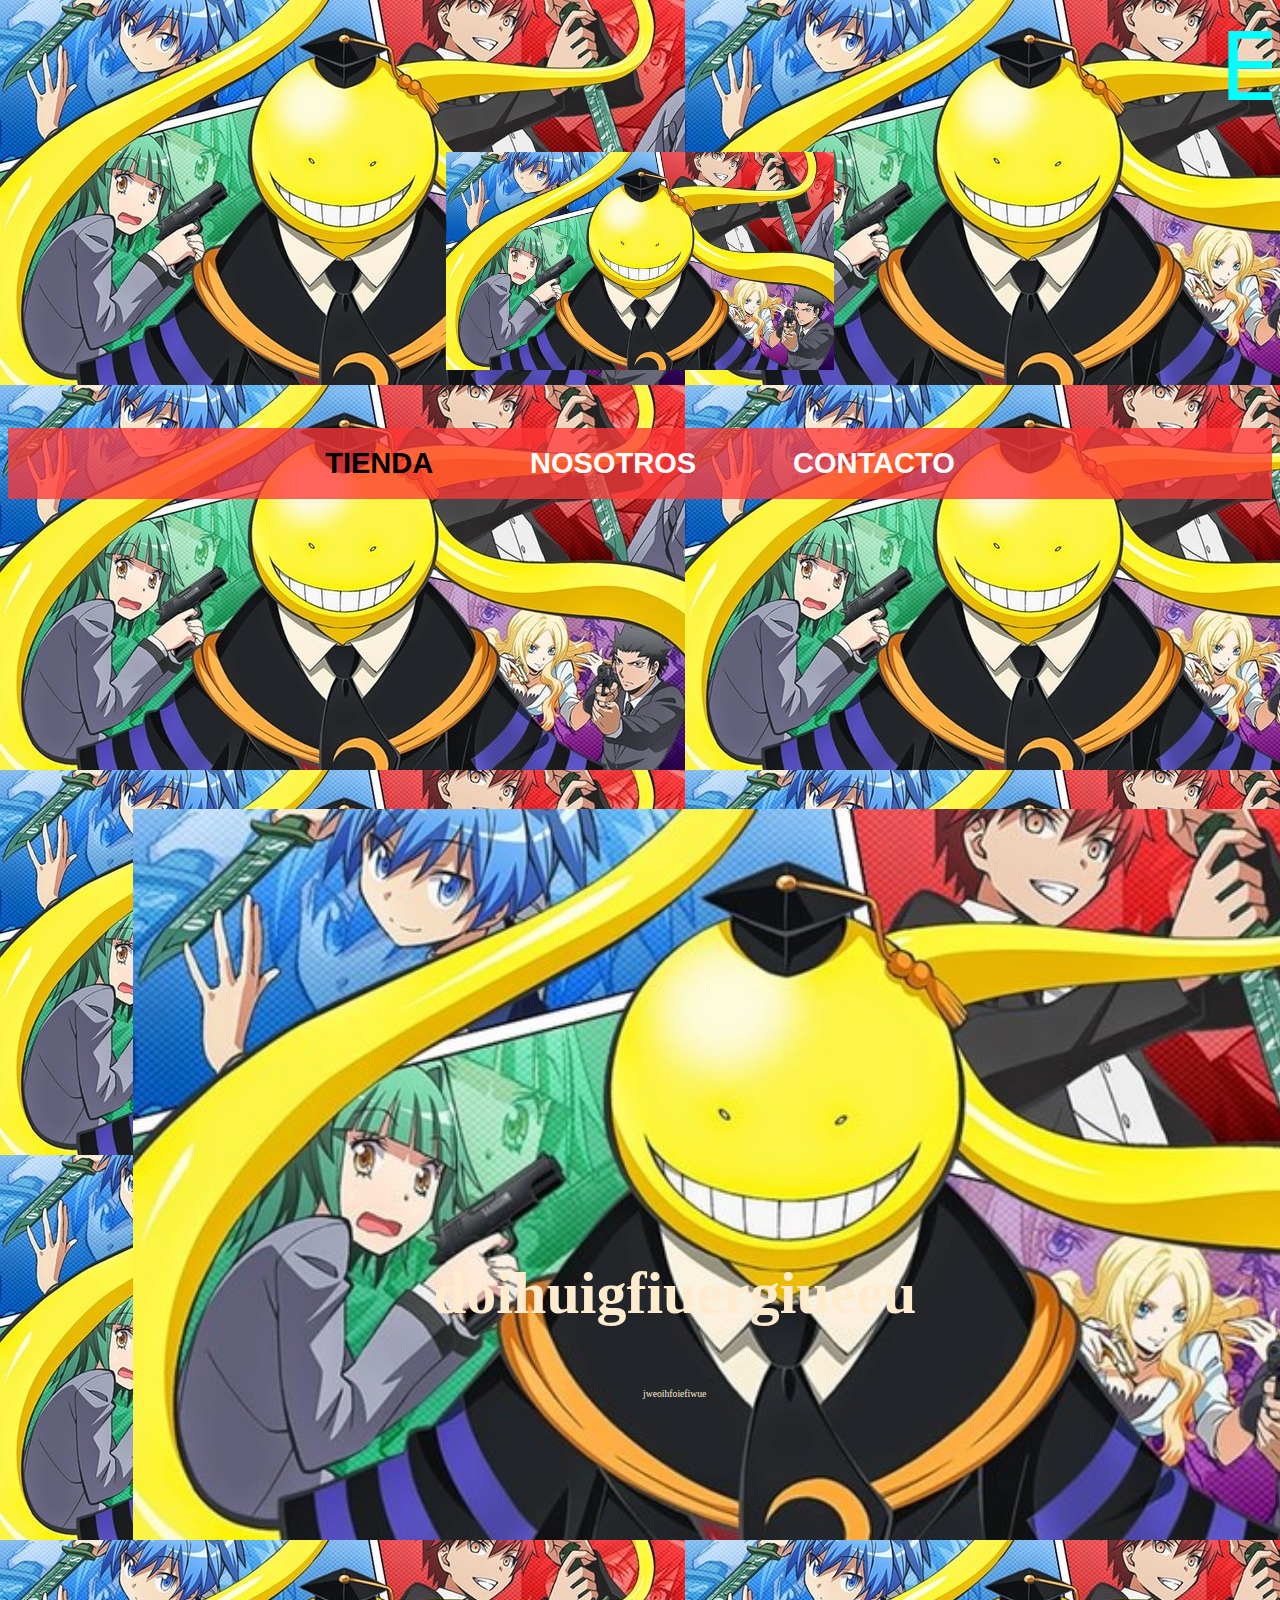
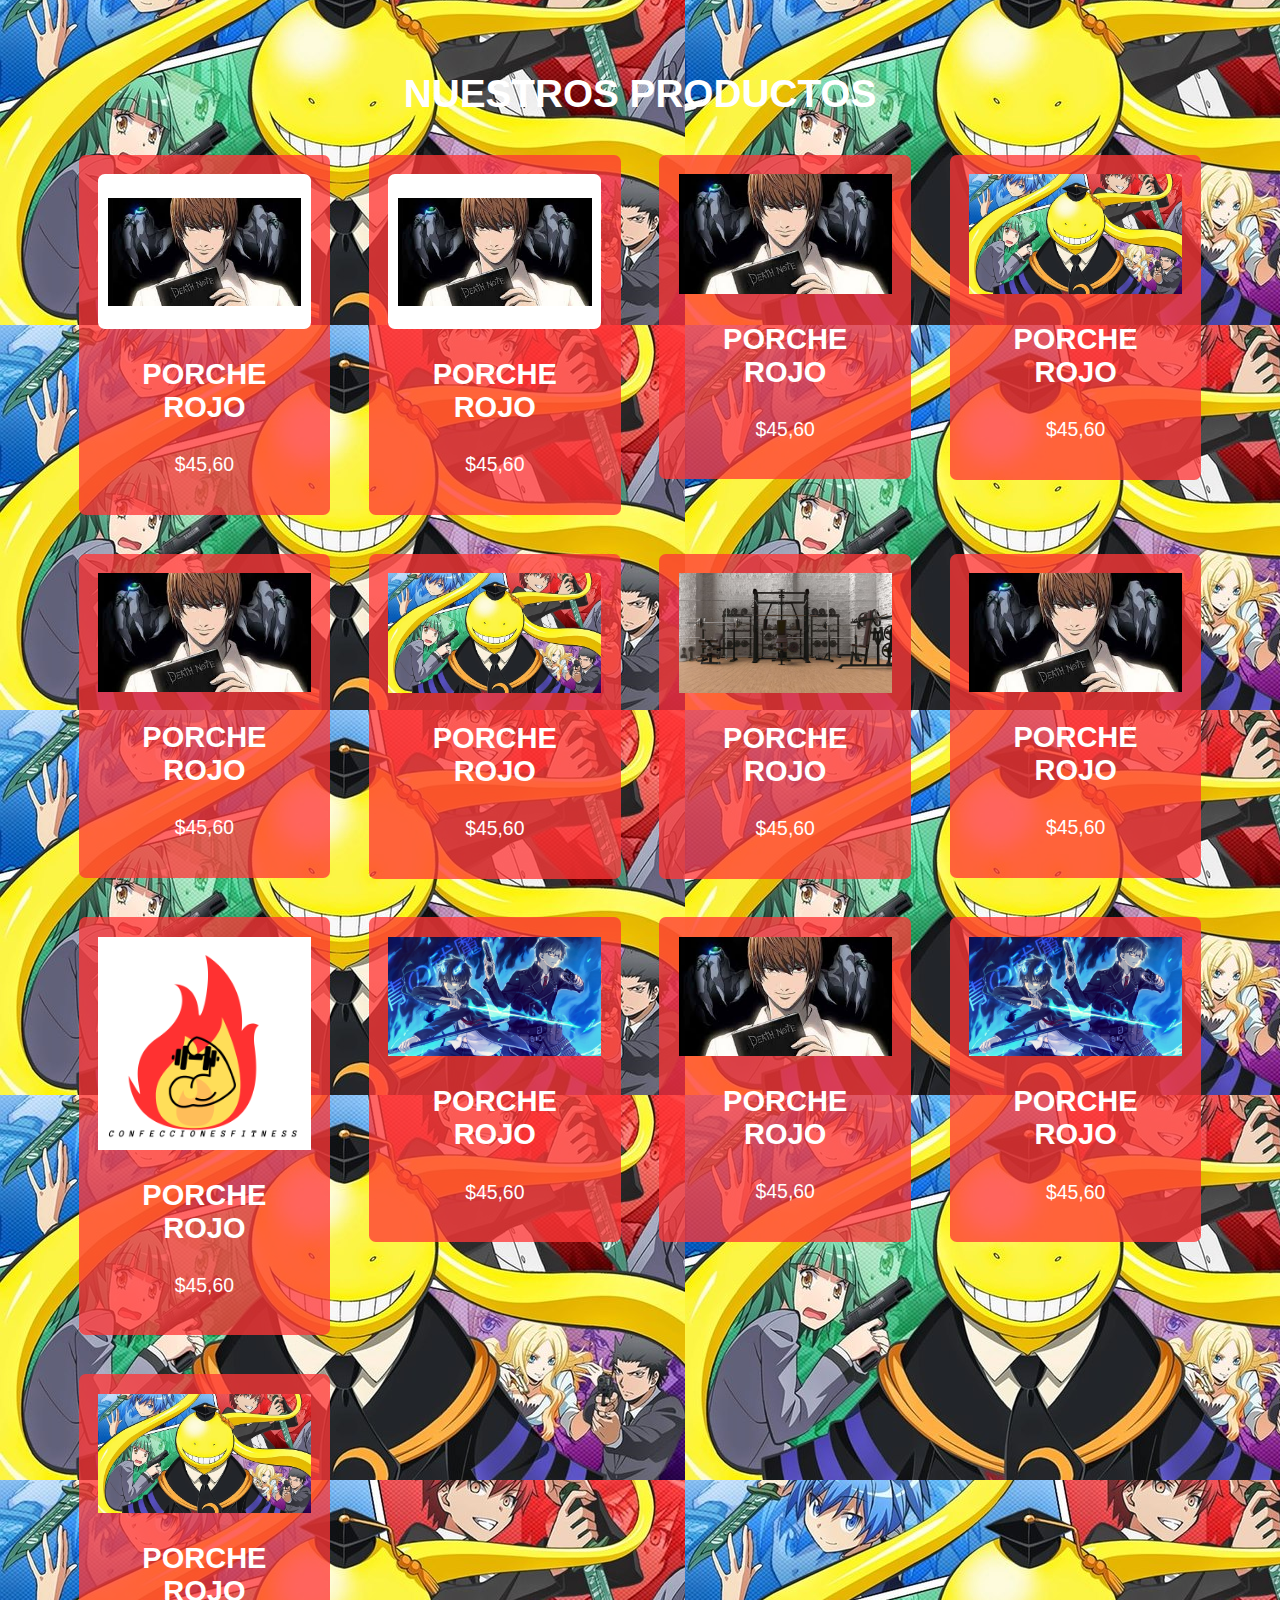
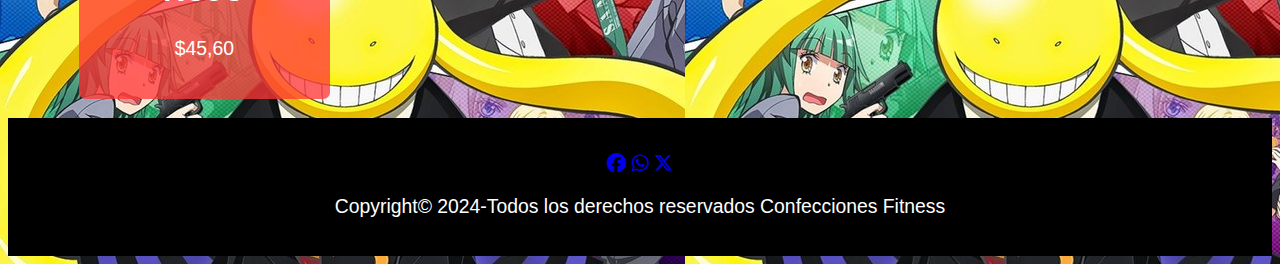
<file: index.html>
<html>

<head>
    <title> JJjjjj</title>
    <link rel="stylesheet" href="style.css">
    <link rel="stylesheet" href="https://cdnjs.cloudflare.com/ajax/libs/font-awesome/6.6.0/css/all.min.css">
</head>

<body>
    <div class="mar">
        <marquee>Entrena y lucete con tu nuevo look</marquee>
    </div>

    <header class="head">
        <a href="index.html">

            <img src="A.jpg" class="imaa">
        </a>
    </header>


    <nav>
        <a class="act" href="index.html">Tienda</a>
        <a href="nosotros.html">Nosotros</a>
        <a href="contactanos.html">Contacto</a>
    </nav>
    <div class="uno">
        <ul>
            <li>
                <img src="A.jpg">
                <div class="Tex">
                    <h2>doihuigfiuergiueeu</h2>
                    <p>
                        jweoihfoiefiwue
                    </p>
                </div>
            </li>
            <li>
                <img src="B.jpg">
                <div class="Tex">
                    <h2>doihuigfiuergiueeu</h2>
                    <p>
                        jweoihfoiefiwue
                    </p>
                </div>
            </li>
            <li>
                <img src="K.jpg">
                <div class="Tex">
                    <h2>doihuigfiuergiueeu</h2>
                    <p>
                        jweoihfoiefiwue

                    </p>
                </div>
            </li>
            <li>
                <img src="S.jpg">
                <div class="Tex">
                    <h2>doihuigfiuergiueeu</h2>
                    <p>
                        jweoihfoiefiwue
                    </p>
                </div>
            </li>
        </ul>
    </div>




    <main class="cont">
        <h1 class="nu">Nuestros Productos</h1>
        <div class="pro">
            <a href="">
                <div class="produ">
                    <div class="produblanc">

                        <img src="K.jpg">

                    </div>
                    <div class="info">

                        <p class="nompro">Porche rojo</p>
                        <p class="precio">$45,60</p>
                    </div>

                </div>
            </a>
            <a href="">
                <div class="produ">
                    <div class="produblanc">

                        <img src="K.jpg">

                    </div>
                    <div class="info">

                        <p class="nompro">Porche rojo</p>
                        <p class="precio">$45,60</p>
                    </div>

                </div>
            </a>
            <a href="">
                <div class="produ">
                    <div class="produblan">
                        <img src="K.jpg">
                    </div>
                    <div class="info">

                        <p class="nompro">Porche rojo</p>
                        <p class="precio">$45,60</p>
                    </div>

                </div>
            </a>
            <a href="">
                <div class="produ">
                    <div class="produblan">
                        <img src="A.jpg">
                    </div>
                    <div class="info">

                        <p class="nompro">Porche rojo</p>
                        <p class="precio">$45,60</p>
                    </div>

                </div>
            </a>
            <a href="">
                <div class="produ">
                    <div class="produblan">
                        <img src="K.jpg">
                    </div>
                    <div class="info">

                        <p class="nompro">Porche rojo</p>
                        <p class="precio">$45,60</p>
                    </div>

                </div>
            </a>
            <a href="">
                <div class="produ">
                    <div class="produblan">
                        <img src="A.jpg">
                    </div>
                    <div class="info">

                        <p class="nompro">Porche rojo</p>
                        <p class="precio">$45,60</p>
                    </div>

                </div>
            </a>
            <a href="">
                <div class="produ">
                    <div class="produblan">
                        <img src="oo.avif">
                    </div>
                    <div class="info">

                        <p class="nompro">Porche rojo</p>
                        <p class="precio">$45,60</p>
                    </div>

                </div>
            </a>
            <a href="">
                <div class="produ">
                    <div class="produblan">
                        <img src="K.jpg">
                    </div>
                    <div class="info">

                        <p class="nompro">Porche rojo</p>
                        <p class="precio">$45,60</p>
                    </div>

                </div>
            </a>
            <a href="">
                <div class="produ">
                    <div class="produblan">
                        <img src="MM.png">
                    </div>
                    <div class="info">

                        <p class="nompro">Porche rojo</p>
                        <p class="precio">$45,60</p>
                    </div>

                </div>
            </a>
            <a href="">
                <div class="produ">
                    <div class="produblan">
                        <img src="B.jpg">
                    </div>
                    <div class="info">

                        <p class="nompro">Porche rojo</p>
                        <p class="precio">$45,60</p>
                    </div>

                </div>
            </a>
            <a href="">
                <div class="produ">
                    <div class="produblan">
                        <img src="K.jpg">
                    </div>
                    <div class="info">

                        <p class="nompro">Porche rojo</p>
                        <p class="precio">$45,60</p>
                    </div>

                </div>
            </a>
            <a href="">
                <div class="produ">
                    <div class="produblan">
                        <img src="B.jpg">
                    </div>
                    <div class="info">

                        <p class="nompro">Porche rojo</p>
                        <p class="precio">$45,60</p>
                    </div>

                </div>
            </a>
            <a href="">
                <div class="produ">

                    <img src="A.jpg">


                    <div class="info">

                        <p class="nompro">Porche rojo</p>
                        <p class="precio">$45,60</p>
                    </div>

                </div>

            </a>
        </div>




    </main>




    <footer class="fo">
        <a class="foa" href="https://www.facebook.com">
            <i class="fa-brands fa-facebook"></i>
        </a>


        <a class="foa" href="https://wa.me/593963976413">
            <i class="fa-brands fa-whatsapp"></i>
        </a>


        <a class="foa" href="https://x.com/home">
            <i class="fa-brands fa-x-twitter"></i>
        </a>
        <p>Copyright© 2024-Todos los derechos reservados Confecciones Fitness</p>
    </footer>
</body>




</html>
</file>
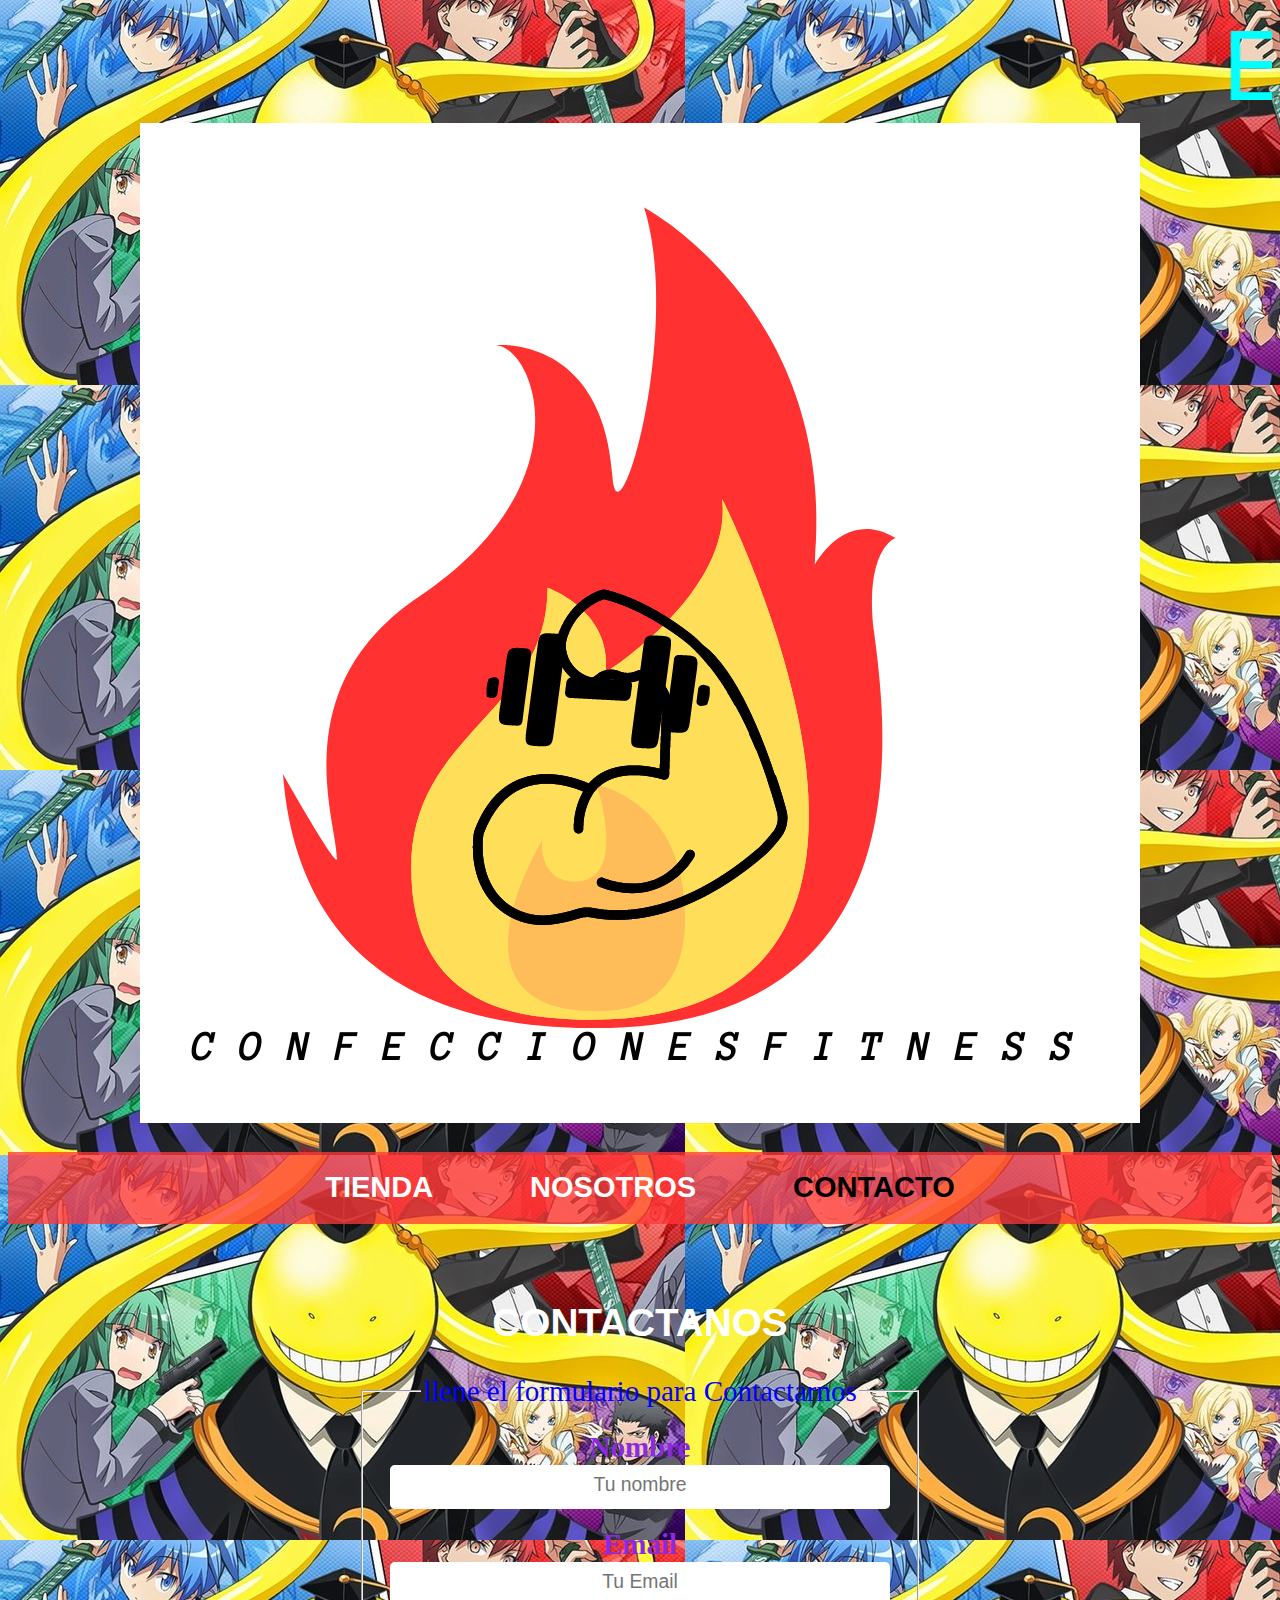
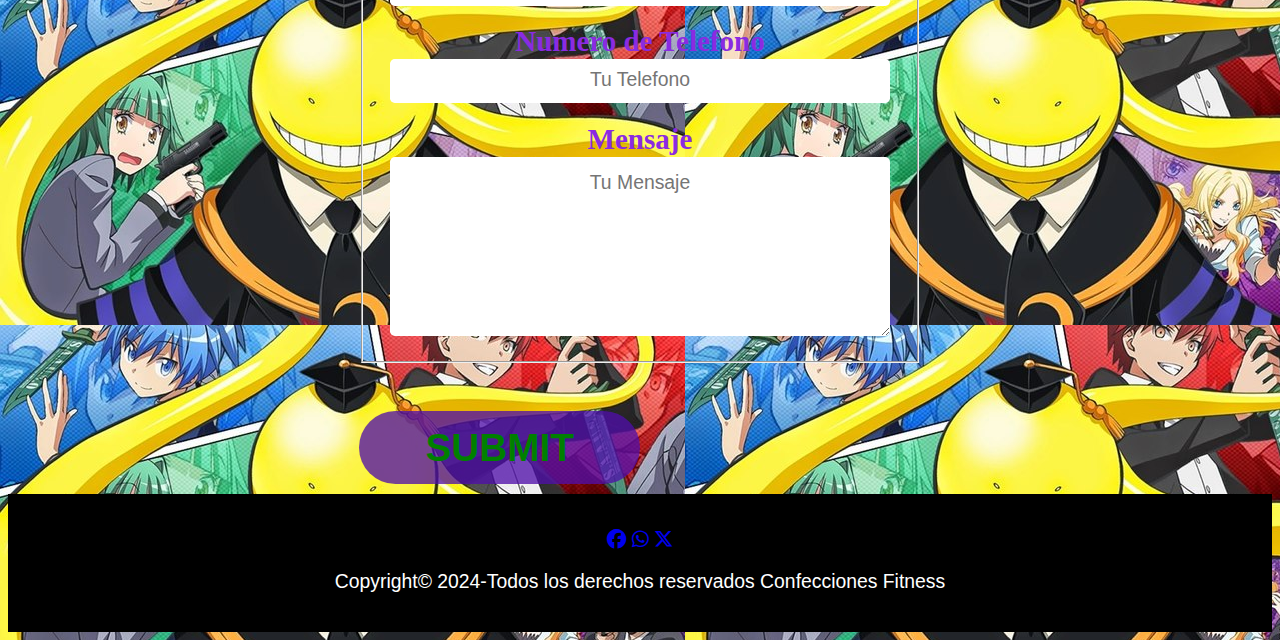
<file: contactanos.html>
<html>

</html>

<head>
    <title>
        JJjjjj
    </title>
    <link rel="stylesheet" href="style.css">
    <link rel="stylesheet" href="https://cdnjs.cloudflare.com/ajax/libs/font-awesome/6.6.0/css/all.min.css">
</head>

<body>
    <div class="mar">
        <marquee>Entrena y lucete con tu nuevo look</marquee>
    </div>
    <header class="head">
        <a href="index.html">
            <img src="MM.png" alt="logo" class="MM">
        </a>
    </header>
    <nav>
        <a href="index.html">Tienda</a>
        <a href="nosotros.html">Nosotros</a>
        <a class="act" href="contactanos.html">Contacto</a>
    </nav>


    <main class="cont">
        <h1 class="nu">Contactanos</h1>
        <form class="formu">
            <fieldset>
                <legend>llene el formulario para Contactarnos</legend>
                <div class="camfor">
                    <div class="camp">
                        <label for="nombre">Nombre</label>
                        <input type="text" placeholder="Tu nombre">
                    </div>
                    <div class="camp">
                        <label for="email">Email</label>
                        <input type="email" placeholder="Tu Email">


                    </div>
                    <div class="camp">
                        <label for="telefono">Numero de Telefono</label>
                        <input type="tel" placeholder="Tu Telefono">


                    </div>
                    <div class="camp">
                        <label for="Mensaje">Mensaje</label>
                        <textarea placeholder="Tu Mensaje" name="mensaje" id="" cols="30" rows="10"></textarea>


                    </div>
                </div>



            </fieldset>
            <div class="dere flex">
                <input type="submit" class="boton" placeholder="Enviar">
            </div>
        </form>


    </main>





    </div>


    </div>


    <footer class="fo">
        <a class="foa" href="https://www.facebook.com">
            <i class="fa-brands fa-facebook"></i>
        </a>


        <a class="foa" href="https://wa.me/593963976413">
            <i class="fa-brands fa-whatsapp"></i>
        </a>


        <a class="foa" href="https://x.com/home">
            <i class="fa-brands fa-x-twitter"></i>
        </a>
        <p>Copyright© 2024-Todos los derechos reservados Confecciones Fitness</p>
    </footer>


</body>

</html>
</file>
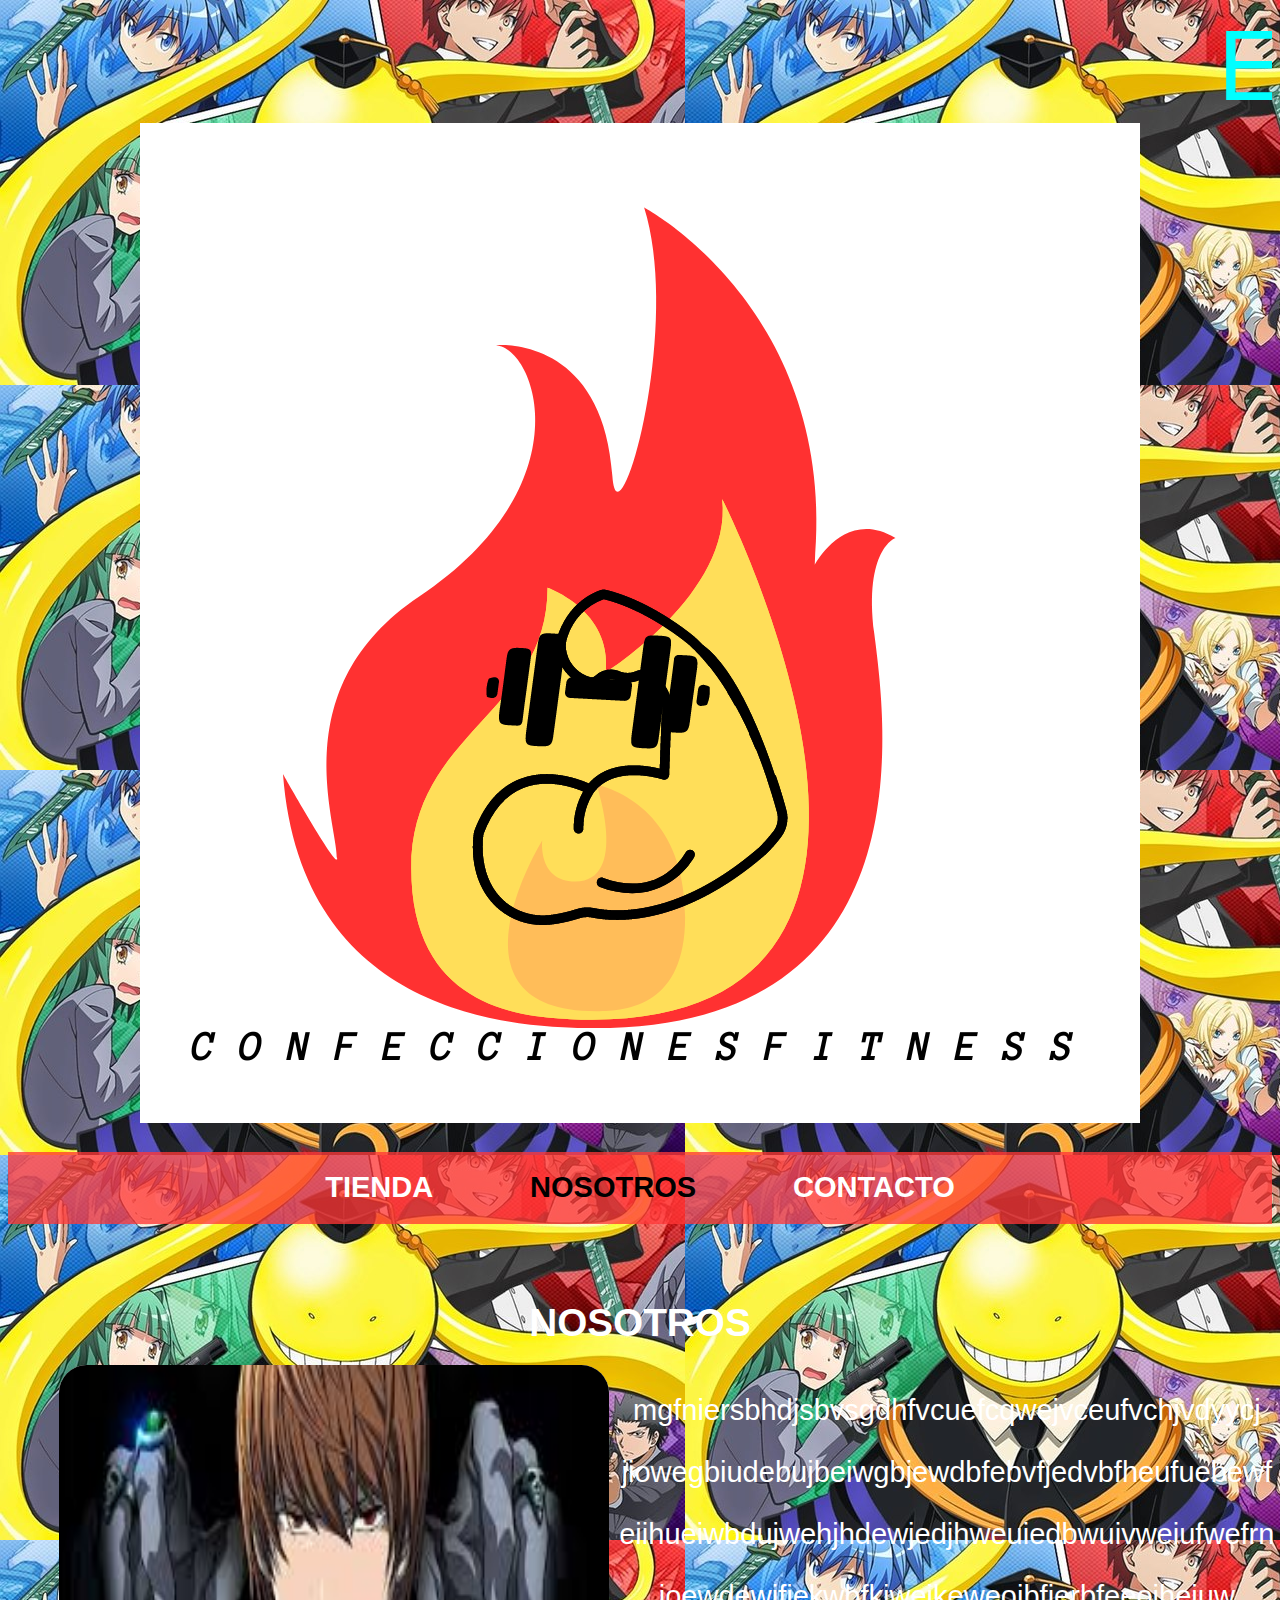
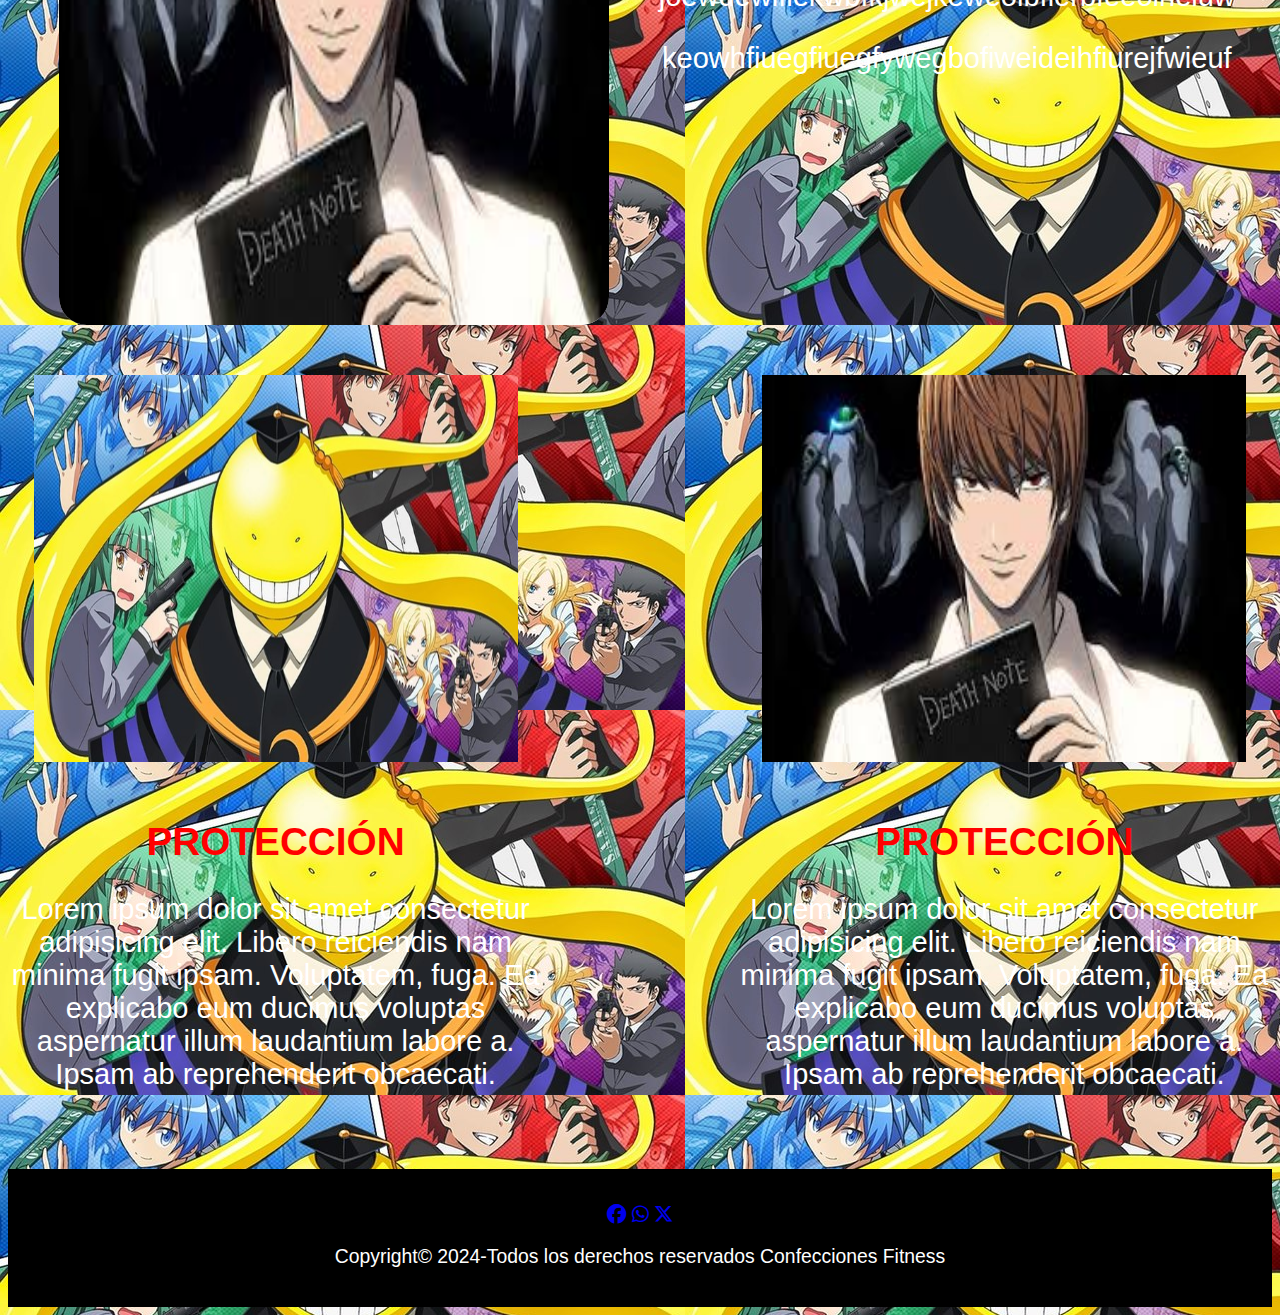
<file: nosotros.html>
<html>

<head>
    <title>
        JJjjjj
    </title>
    <link rel="stylesheet" href="style.css">
    <link rel="stylesheet" href="https://cdnjs.cloudflare.com/ajax/libs/font-awesome/6.6.0/css/all.min.css">
</head>

<body>
    <div class="mar">
        <marquee>Entrena y lucete con tu nuevo look</marquee>
    </div>
    <header class="head">
        <a href="index.html">
            <img src="MM.png" alt="logo" class="MM">
        </a>
    </header>
    <nav>
        <a  href="index.html">Tienda</a>
        <a class="act" href="nosotros.html">Nosotros</a>
        <a href="contactanos.html">Contacto</a>
    </nav>


    <main class="cont">
        <h1 class="nu">Nosotros</h1>
        <div class="pro">
            <img class="imgno" src="K.jpg" alt="Nosotros">


            <div class="protex">


                <p>mgfniersbhdjsbvsgdhfvcuefcqwejvceufvchjvdyycj</p>
                <p>jiowegbiudebujbeiwgbjewdbfebvfjedvbfheufuebewf</p>
                <p>eiihueiwbdujwehjhdewjedjhweuiedbwuivweiufwefrn</p>
                <p>joewdewifiekwbfkjwejkeweoibfierbfeeoiheiuw</p>
                <p>keowhfiuegfiuegfywegbofiweideihfiurejfwieuf</p>


            </div>
        </div>


    </main>


    <section class="contenedor">
        <div class="bloc">
            <div class="bloq">

                <img src="A.jpg" alt="SEGURIDAD">
                <h3 class="blocti">Protección</h3>
                <p>Lorem ipsum dolor sit amet consectetur adipisicing elit. Libero reiciendis nam minima fugit
                    ipsam. Voluptatem, fuga. Ea explicabo eum ducimus voluptas aspernatur illum laudantium
                    labore a. Ipsam ab reprehenderit obcaecati.</p>


            </div>

            <div class="bloq">
                <img src="K.jpg" alt="entrega">
                <h3 class="blocti">Protección</h3>
                <p>Lorem ipsum dolor sit amet consectetur adipisicing elit. Libero reiciendis nam minima fugit
                    ipsam. Voluptatem, fuga. Ea explicabo eum ducimus voluptas aspernatur illum laudantium
                    labore a. Ipsam ab reprehenderit obcaecati.</p>


            </div>

        </div>



    </section>



    </div>


    </div>


    <footer class="fo">
        <a class="foa" href="https://www.facebook.com">
            <i class="fa-brands fa-facebook"></i>
        </a>


        <a class="foa" href="https://wa.me/593963976413">
            <i class="fa-brands fa-whatsapp"></i>
        </a>


        <a class="foa" href="https://x.com/home">
            <i class="fa-brands fa-x-twitter"></i>
        </a>
        <p>Copyright© 2024-Todos los derechos reservados Confecciones Fitness</p>
    </footer>


</body>

</html>
</file>
<file: style.css>
html {
    box-sizing: border-box;
    font-size: 60.5%;
}

*,*::before,*::after {
    box-sizing: inherit;
}

body {
    background-image: url(A.jpg);
}

img {
    width: 100%;
}

.cont {
    max-width: 120rem;
    margin: 0 auto;
}

.head {
    display: flex;
    justify-content: center;
}

.imaa {
    max-width: 40rem;
    margin: 3rem 0;
}


nav {
    margin: 3rem 0 8rem 0;
    background-color: rgba(255, 55, 55, 0.768);
    padding: 2rem;
    display: flex;
    justify-content: center;
    gap: 10rem;
}

a {
    text-decoration: none;
}

nav a {
    font-family: Arial, Helvetica, sans-serif;
    font-weight: 800;
    font-size: 3rem;
    color: white;
    text-transform: uppercase;
}

nav a:hover {
    color: black;
}

.act {
    color: black;
}

.nu {
    font-family: Arial, Helvetica, sans-serif;
    color: white;
    font-size: 4rem;
    text-align: center;
    text-transform: uppercase;
    font-weight: 800;
}

.pro {
    display: grid;
    grid-template-columns: repeat(2,1fr);
}

.produ {
    border-radius: 0.7rem;
    background-color: rgba(255, 55, 55, 0.768);
    margin: 2rem;
    padding: 2rem;
}

.produ:hover {
    background-color: rgb(9, 9, 36);
}


.produblanc {
    display: flex;
    align-items: center;
    border-radius: 0.7rem;
    background-color: white;
    height: 16rem;
    object-fit: contain;
    padding: 1rem;
}

.info {
    color: white;
    font-family: Arial, Helvetica, sans-serif;
    text-transform: uppercase;
    text-align: center;
}

.precio {
    font-size: 2rem;
    font-weight: 500;
}

.nompro {
    font-size: 3rem;
    font-weight: 800;
}
@media(min-with:768px){
    .pro{
        grid-template-columns: repeat(3,1fr);
    }
    .nompro {
        font-size: 2rem;
        font-weight: 500;
    }
    .precio {
        font-size: 2rem;
        font-weight: 800;
    }
}
@media(min-width:1280px){
    .pro{
        grid-template-columns: repeat(4,1fr);
    }
}
.formu {
    width: min(60rem, 100%);
    margin: 0 auto;
    padding: 1rem;
}

.camp {
    margin: 2rem;
}

.camp label {
    display: block;
}

input,
textarea {
    width: 100%;
    border: none;
    padding: 1.5rem;
    border-radius: 0.5rem;
}

input::placeholder,
textarea::placeholder {
    font-size: 2rem;
    text-align: center;
    font-family: Impact, Haettenschweiler, 'Arial Narrow Bold', sans-serif;
}

legend{
    text-align: center;
    color: blue;
    font-size: 3rem;
    font-family: Georgia, 'Times New Roman', Times, serif;
}

label{
    text-align: center;
    font-size: 3rem;
    color: blueviolet;
    margin-bottom: 0.10rem;
    font-weight: bold;
    font-family: 'Times New Roman', Times, serif;
}

.boton{
    background-color: rgba(79, 14, 169, 0.768);
    margin-top: 5rem;
    color: green;
    font-size: 4rem;
    padding: 1.5rem 4rem;
    border-radius: 8rem;
    width: 50%;
    text-transform: uppercase;
    font-weight: 700;
    font-family: Verdana, Geneva, Tahoma, sans-serif;
}






.fo {
    background-color: black;
    padding: 3.5rem;
    font-family: Arial, Helvetica, sans-serif;
    padding-bottom: 2rem;
    color: white;
    font-size: 2rem;
    text-align: center;
}

.nu {
    display: grid;
    grid-auto-columns: repeat(2, 1fr);
    gap: 10rem;
    margin-bottom: 20px;
}

.protex {
    color: white;
    font-size: 3rem;
    font-family: Arial, Helvetica, sans-serif;
    text-align: center;
}

.imgno {
    background-color: white;
    border-radius: 5%;
    width: 550px;
    height: 560px;
    margin-bottom: 50px;
    margin-right: 10px;
}

.bloc {
    display: grid;
    grid-template-columns: repeat(2, 1fr);
    gap: 20rem;

}

.bloc img {
    width: 50rem;
    margin-bottom: 3rem;
    height: 40rem;
}

.blocti {
    margin: 0;
}

.bloq {
    text-align: center;
    color: white;
    font-size: 3rem;
    font-family: Arial, Helvetica, sans-serif;
    margin-bottom: 5rem;
}

.blocti {
    color: red;
    font-size: 4rem;
    margin: 3rem;
    text-transform: uppercase;
    font-weight: 800;
}

.foa:hover {
    padding-left: 1rem;
    padding-right: 1rem;
}




.mar {
    font-size: 100px;
    color: aqua;
    font-family: 'Segoe UI', Tahoma, Geneva, Verdana, sans-serif;
}

.uno{
    width: 1300px;
    height: auto;
    margin: 300 auto 120 125;
    overflow: hidden;
}

.uno ul{
    display: flex;
    padding: 0;
    width: 400%;
    animation: uno 20s infinite alternate ease-in-out;
}

.uno li{
    width: 100%;
    list-style: none;
    position: relative;
}

.Tex{
position: absolute;
text-align: center;
padding: 0 300;
top: 400;
color: blanchedalmond;
}

.Tex h2{
    font-size: 60px;
    margin-bottom: 60px;
}

.uno img{
    width: 100%;
}

@keyframes uno {
    0% { margin-left: 0; }
    20% { margin-left: 0; }

    25% { margin-left: -100%; }
    45% { margin-left: -100%; } 

    50% { margin-left: -200%; }
    70% { margin-left: -200%; }

    75% { margin-left: -300%; }
    100% { margin-left: -300%; }
}
</file>
